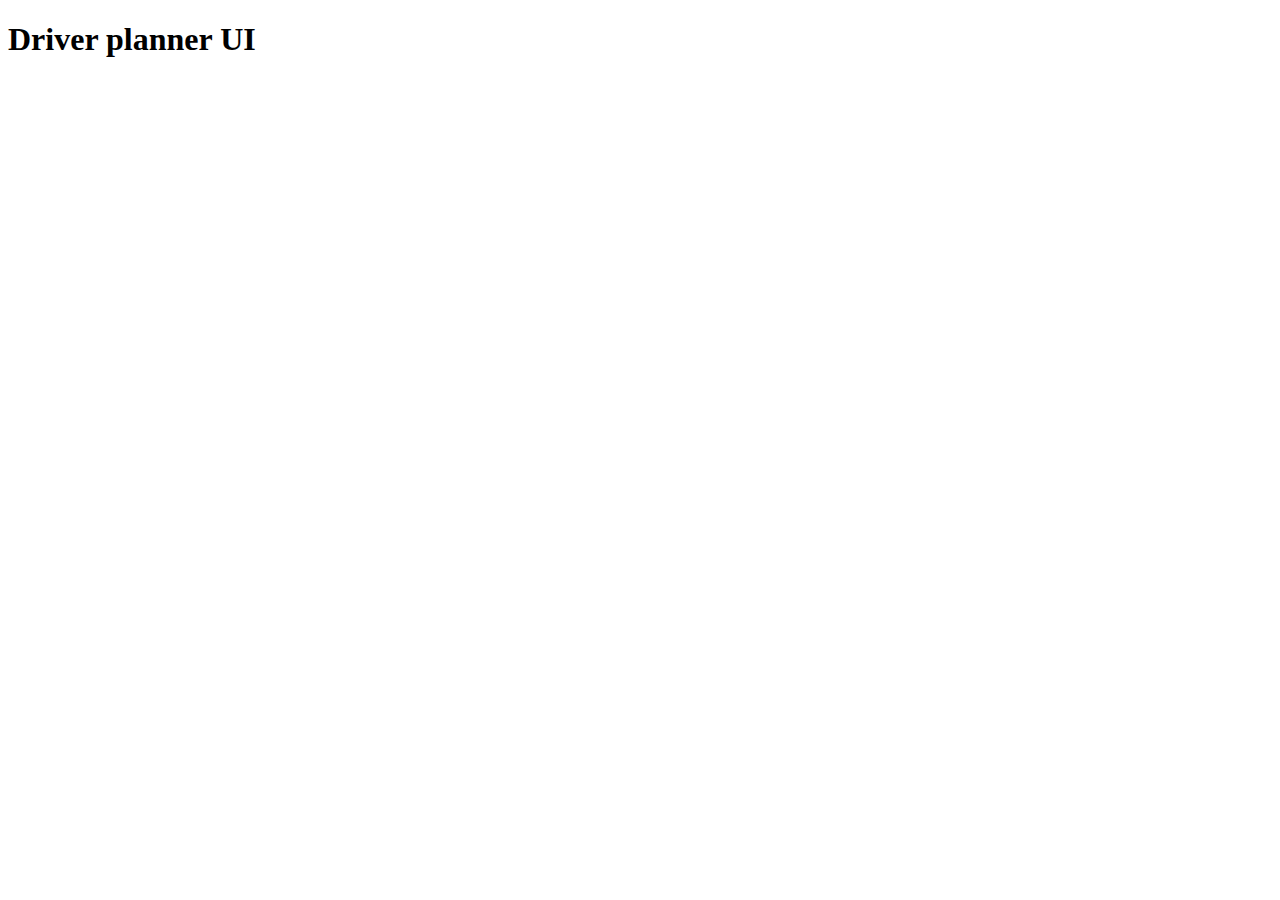
<file: src/ui/index.html>
<!DOCTYPE html>
<html>

    <head>
        <title>Driver planner UI</title>
        <link rel="stylesheet" type="text/css" href="http://localhost:8000/src/css/reset.css" />
        <link rel="stylesheet" type="text/css" href="http://localhost:8000/src/css/style.css" />
        <script defer src="http://localhost:8000/src/lib/fontawesome6/js/solid.js"></script>
        <script defer src="http://localhost:8000/src/lib/fontawesome6/js/fontawesome.js"></script>
        <script src="https://ajax.googleapis.com/ajax/libs/jquery/3.6.0/jquery.min.js"></script>
        <script type="module" src="http://localhost:8000/src/js/homePage.js"></script>
    </head>

    <body>
        <div class="pageHeader">
            <h1 class="pageTitle">Driver planner UI</h1>
        </div>
        <div class="runList"></div>
    </body>

</html>
</file>
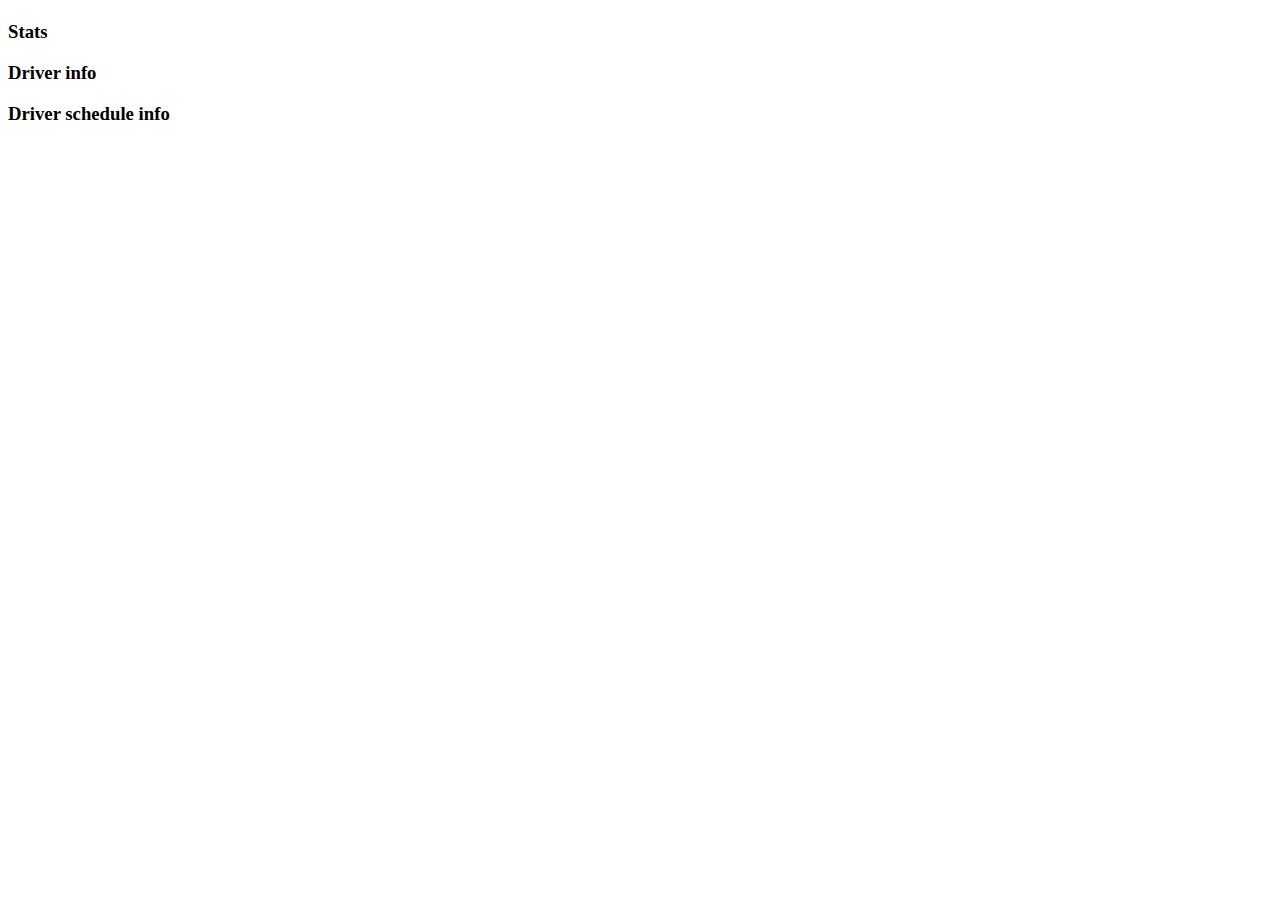
<file: ui/driver.html>
<!DOCTYPE html>
<html>

    <head>
        <title>Driver planner UI</title>
        <link rel="stylesheet" type="text/css" href="http://localhost:8000/src/css/reset.css" />
        <link rel="stylesheet" type="text/css" href="http://localhost:8000/src/css/style.css" />
        <script defer src="http://localhost:8000/src/lib/fontawesome6/js/solid.js"></script>
        <script defer src="http://localhost:8000/src/lib/fontawesome6/js/fontawesome.js"></script>
        <script src="https://ajax.googleapis.com/ajax/libs/jquery/3.6.0/jquery.min.js"></script>
        <script type="module" src="http://localhost:8000/src/js/driverPage.js"></script>
    </head>

    <body>
        <div class="pageHeader">
            <div class="backButton"><i class="fa-solid fa-arrow-left"></i></div>
            <h1 class="pageTitle"></h2>
        </div>
        <div class="driverDetails">
            <div class="stats category">
                <h3 class="categoryHeader">Stats</h3>
                <div class="rows"></div>
            </div>
            <div class="satisfactionCriteria category"></div>
            <div class="driverInfo category">
                <h3 class="categoryHeader">Driver info</h3>
                <div class="rows"></div>
            </div>
            <div class="driverScheduleInfo category">
                <h3 class="categoryHeader">Driver schedule info</h3>
                <div class="rows"></div>
            </div>
        </div>
        <div class="driverPath"></div>
    </body>

</html>
</file>
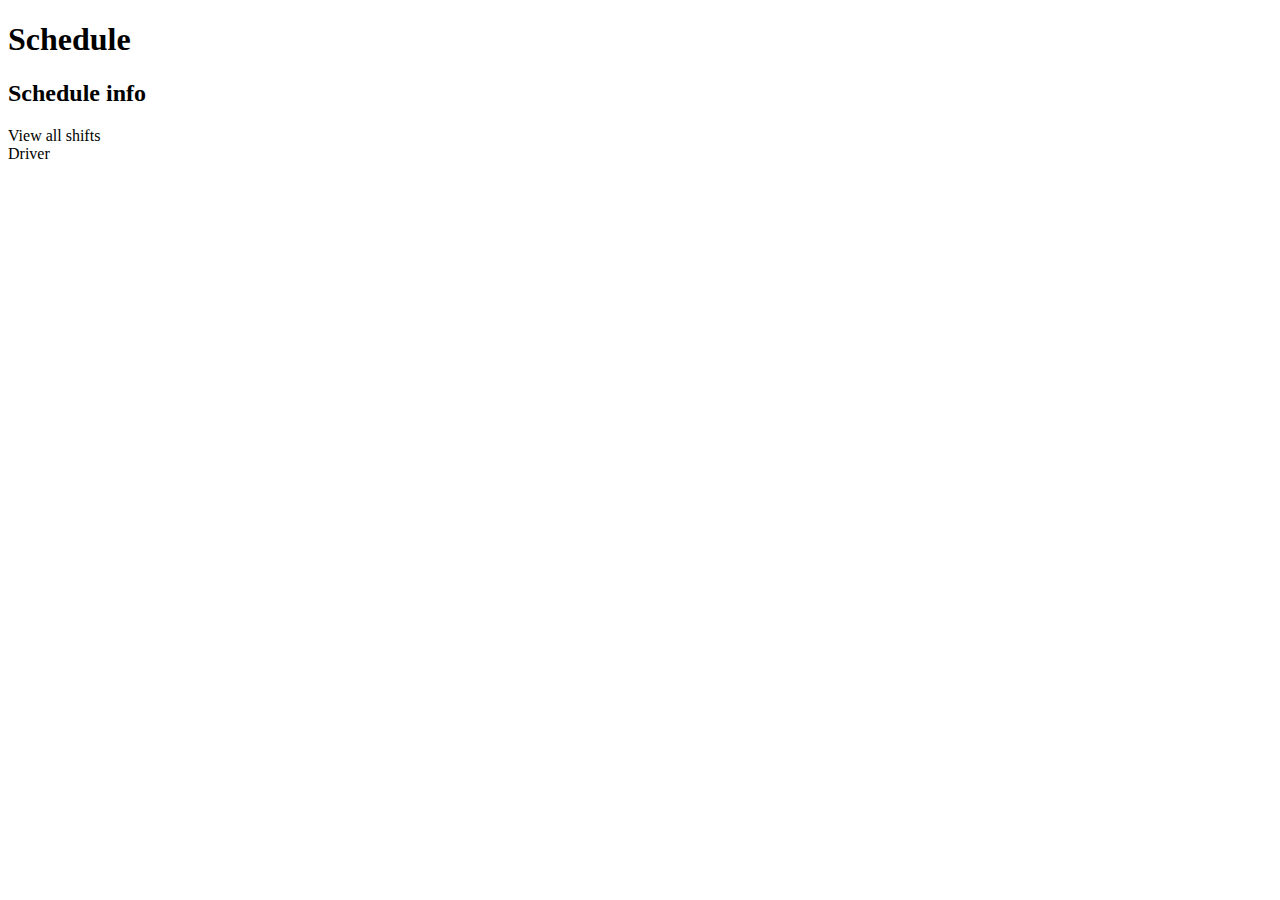
<file: ui/schedule.html>
<!DOCTYPE html>
<html>

    <head>
        <title>Driver planner UI</title>
        <link rel="stylesheet" type="text/css" href="http://localhost:8000/src/css/reset.css" />
        <link rel="stylesheet" type="text/css" href="http://localhost:8000/src/css/style.css" />
        <script defer src="http://localhost:8000/src/lib/fontawesome6/js/solid.js"></script>
        <script defer src="http://localhost:8000/src/lib/fontawesome6/js/fontawesome.js"></script>
        <script src="https://ajax.googleapis.com/ajax/libs/jquery/3.6.0/jquery.min.js"></script>
        <script type="module" src="http://localhost:8000/src/js/schedulePage.js"></script>
    </head>

    <body>
        <div class="pageHeader">
            <div class="backButton"><i class="fa-solid fa-arrow-left"></i></div>
            <h1 class="pageTitle">Schedule</h1>
        </div>

        <div class="scheduleInfo">
            <h2 class="scheduleInfoHeader">Schedule info</h2>
            <div class="scheduleInfoRows"></div>
        </div>

        <div class="shiftsButton">View all shifts <i class="icon fa-solid fa-arrow-right"></i></div>

        <div class="scheduleVisual">
            <div class="driversColumn">
                <div class="driversHeader">Driver</div>
                <div class="drivers"></div>
            </div>

            <div class="scheduleColumn">
                <div class="scheduleInner">
                    <div class="scheduleHeader"></div>
                    <div class="driverSchedules"></div>
                </div>
            </div>
        </div>
    </body>

</html>
</file>
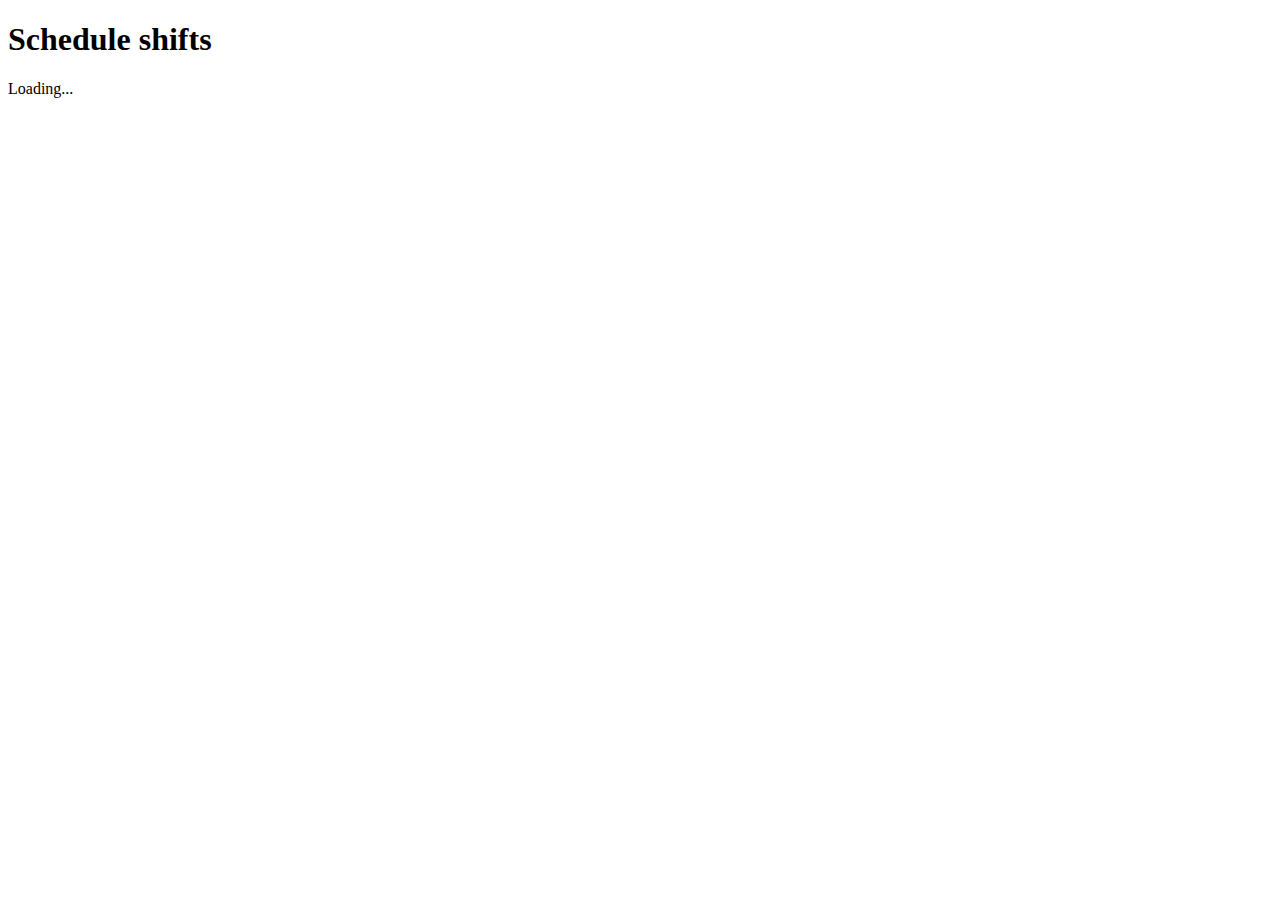
<file: ui/shifts.html>
<!DOCTYPE html>
<html>

    <head>
        <title>Driver planner UI</title>
        <link rel="stylesheet" type="text/css" href="http://localhost:8000/src/css/reset.css" />
        <link rel="stylesheet" type="text/css" href="http://localhost:8000/src/css/style.css" />
        <script defer src="http://localhost:8000/src/lib/fontawesome6/js/solid.js"></script>
        <script defer src="http://localhost:8000/src/lib/fontawesome6/js/fontawesome.js"></script>
        <script src="https://ajax.googleapis.com/ajax/libs/jquery/3.6.0/jquery.min.js"></script>
        <script type="module" src="http://localhost:8000/src/js/shiftsPage.js"></script>
    </head>

    <body>
        <div class="pageHeader">
            <div class="backButton"><i class="fa-solid fa-arrow-left"></i></div>
            <h1 class="pageTitle">Schedule shifts</h2>
        </div>
        <div class="scheduleShifts">
            <div class="loading">Loading...</div>
        </div>
    </body>

</html>
</file>
